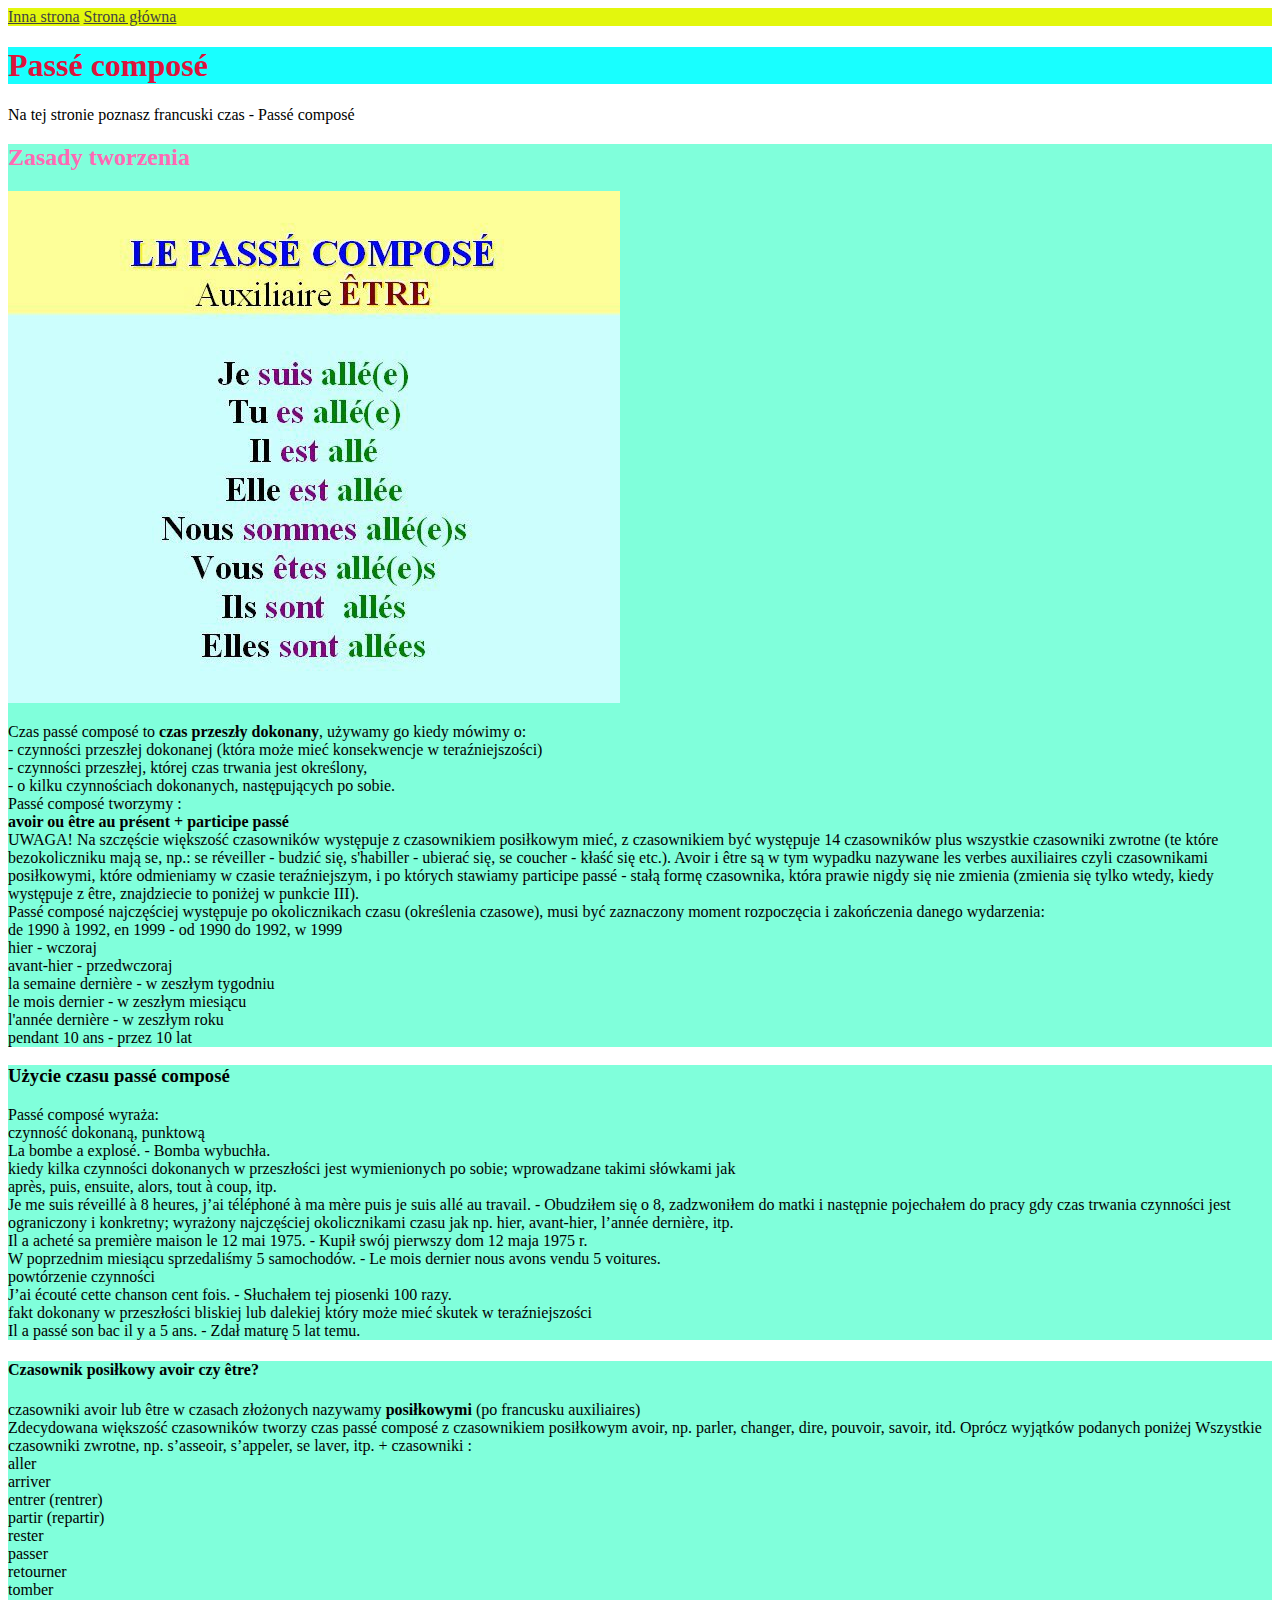
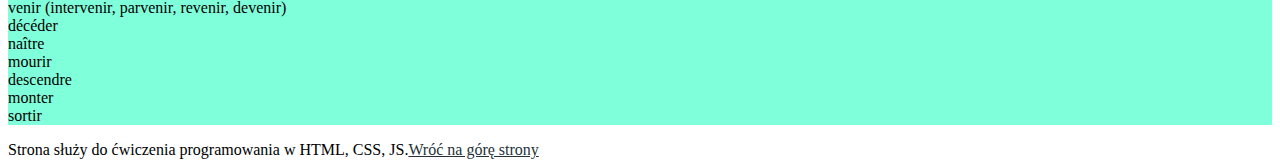
<file: index.html>
<!DOCTYPE html>
<html lang="pl">
<head>
    <meta charset="UTF-8">
    <meta name="viewport" content="width=device-width, initial-scale=1.0">
    <title>Nauka francuskiego</title>
    <link href="style.css" rel="stylesheet" type="text/css">
</head>
<body>
    <header class="header">
        <nav>
            <a href="second-page.html">Inna strona</a>
            <a href="index.html">Strona główna</a>
        </nav>
    </header>
    <main>
        <header id="top">
            <h1 class="main-heading">Passé composé</h1>
        </header>
        <section>
           <p>Na tej stronie poznasz francuski czas  - Passé composé</p>
        </section>
        <section>
<article>
    <h2 class="special-header">Zasady tworzenia</h2>
    <img src="p.c.jpg" alt="Passé composé"/>
<p>Czas passé composé to <b>czas przeszły dokonany</b>, używamy go kiedy mówimy o:<br>
- czynności przeszłej dokonanej (która może mieć konsekwencje w teraźniejszości)<br>
- czynności przeszłej, której czas trwania jest określony,<br>
- o kilku czynnościach dokonanych, następujących po sobie.<br>

Passé composé tworzymy :<br> 
<b>avoir ou être au présent 	+ 	participe passé</b><br>
UWAGA! Na szczęście większość czasowników występuje z czasownikiem posiłkowym mieć, z czasownikiem
 być występuje 14 czasowników plus wszystkie czasowniki zwrotne (te które bezokoliczniku mają se, 
 np.: se réveiller - budzić się, s'habiller - ubierać się, se coucher - kłaść się etc.).

Avoir i être są w tym wypadku nazywane les verbes auxiliaires czyli czasownikami posiłkowymi,
 które odmieniamy w czasie teraźniejszym, i po których stawiamy participe passé - stałą formę 
 czasownika, która prawie nigdy się nie zmienia (zmienia się tylko wtedy, kiedy występuje z être,
  znajdziecie to poniżej w punkcie III).<br>

Passé composé najczęściej występuje po okolicznikach czasu (określenia czasowe), musi być zaznaczony
 moment rozpoczęcia i zakończenia danego wydarzenia:<br>
de 1990 à 1992, en 1999 - od 1990 do 1992, w 1999<br>
hier - wczoraj<br>
avant-hier - przedwczoraj<br>
la semaine dernière - w zeszłym tygodniu<br>
le mois dernier  - w zeszłym miesiącu<br>
l'année dernière  - w zeszłym roku<br>
pendant 10 ans - przez 10 lat</p>
</article>
<article>
<h3>Użycie czasu passé composé</h3>
<p>Passé composé wyraża:<br>
czynność dokonaną, punktową<br>	
La bombe a explosé. - Bomba wybuchła.<br>

kiedy kilka czynności dokonanych w przeszłości jest wymienionych po sobie; wprowadzane
takimi słówkami jak<br>
après, puis, ensuite, alors, tout à coup, itp.<br>

Je me suis réveillé à 8 heures, j’ai téléphoné à ma mère puis je suis allé au travail. 
- Obudziłem się o 8, zadzwoniłem do matki i następnie pojechałem do pracy
 
gdy czas trwania czynności jest ograniczony i konkretny; wyrażony najczęściej okolicznikami 
czasu jak np. hier, avant-hier, l’année dernière, itp.<br>
	
Il a acheté sa première maison le 12 mai 1975. - Kupił swój pierwszy dom 12 maja 1975 r.<br>

W poprzednim miesiącu sprzedaliśmy 5 samochodów. - Le mois dernier nous avons vendu 5 voitures.<br>

powtórzenie czynności<br>
	
J’ai écouté cette chanson cent fois. - Słuchałem tej piosenki 100 razy.<br>

fakt dokonany w przeszłości bliskiej lub dalekiej który może mieć skutek w teraźniejszości<br>	

Il a passé son bac il y a 5 ans. - Zdał maturę 5 lat temu.<br></p>
</article>
<article>
        <h4>Czasownik posiłkowy avoir czy être?</h4>
        <p>czasowniki avoir lub être w czasach złożonych nazywamy <b>posiłkowymi</b> (po francusku auxiliaires)<br>
        Zdecydowana większość czasowników tworzy czas passé composé z czasownikiem posiłkowym avoir,
         np. parler, changer, dire, pouvoir, savoir, itd. Oprócz wyjątków podanych poniżej 
        Wszystkie czasowniki zwrotne, np. s’asseoir, s’appeler, se laver, itp. + czasowniki :<br>

        aller<br>
        arriver<br>
        entrer (rentrer)<br>
        partir (repartir)<br>
        rester<br>
        passer<br>
        retourner<br>
        tomber<br>
        venir (intervenir, parvenir, revenir, devenir)<br>
        décéder<br>
        naître<br>
        mourir<br>
        descendre<br>
        monter<br>
        sortir<br></p>
        </article>
    </section>
    </main>
    <footer>Strona służy do ćwiczenia programowania w HTML, CSS, JS.<a href= "#top">Wróć na górę strony</a></footer>
<script src="javascript.js"></script>
</body>
</html>
</file>
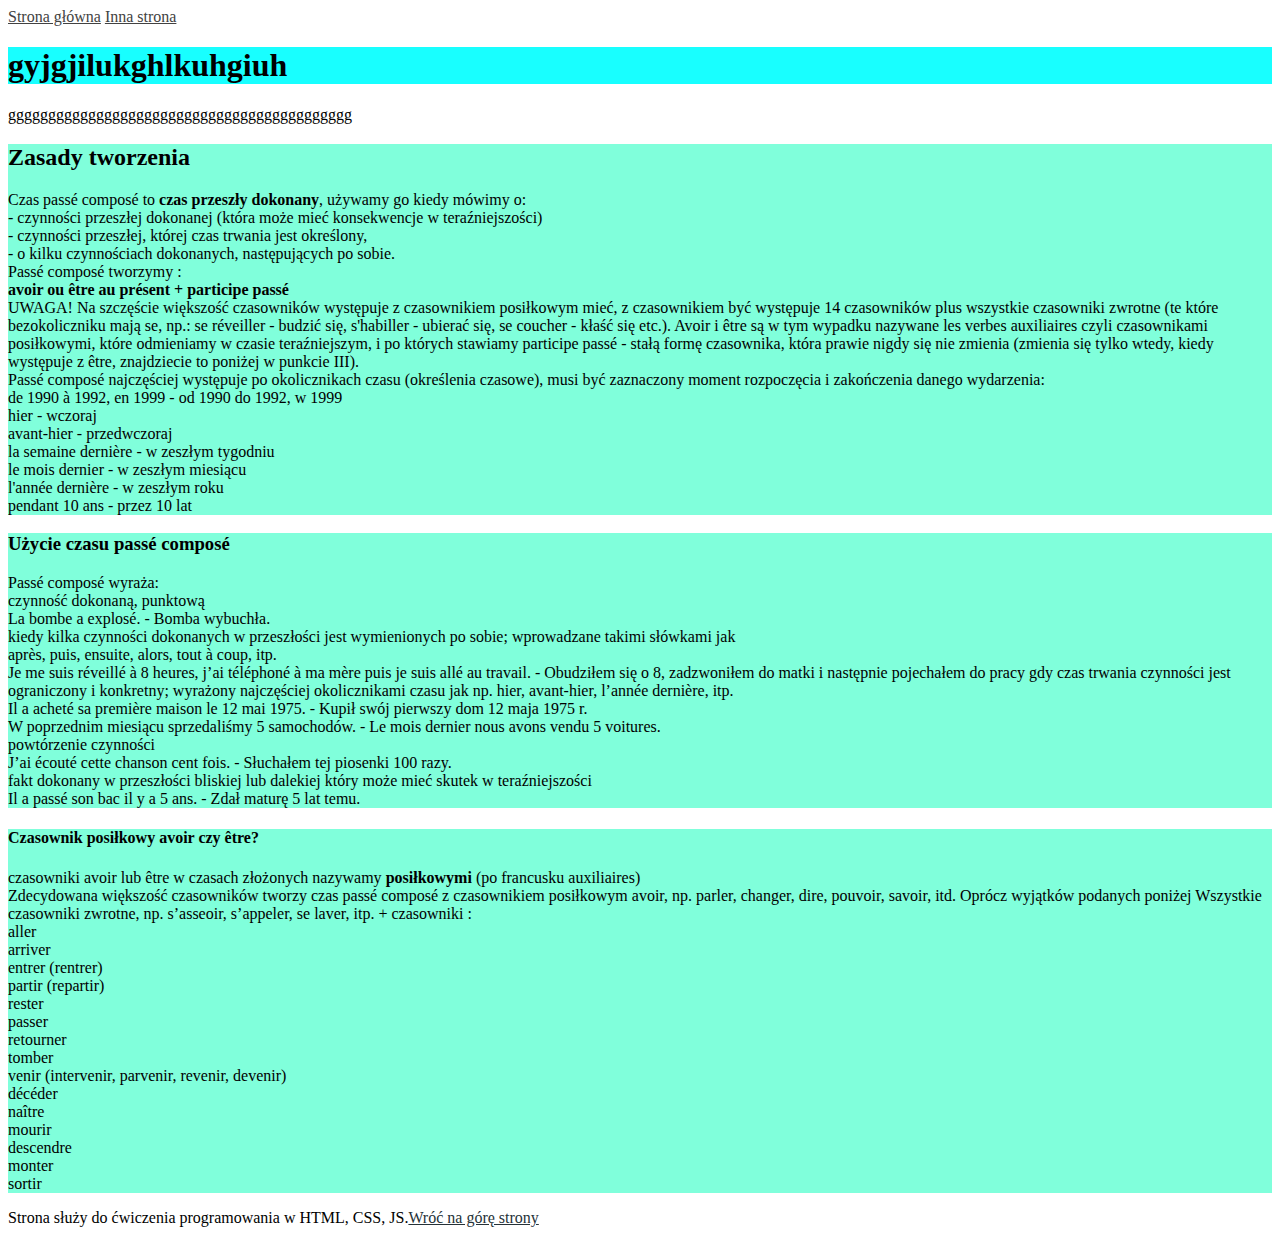
<file: second-page.html>
<!DOCTYPE html>
<html lang="pl">
<head>
    <meta charset="UTF-8">
    <meta name="viewport" content="width=device-width, initial-scale=1.0">
    <title>Nauka francuskiego</title>
    <link href="style.css" rel="stylesheet" type="text/css">
</head>
<body>
    <header>
        <nav>
            <a href="index.html">Strona główna</a>
            <a href="second-page.html">Inna strona</a>
        </nav>
    </header>
    <main>
        <header id="top">
            <h1>gyjgjilukghlkuhgiuh</h1>
        </header>
        <section>
           <p>ggggggggggggggggggggggggggggggggggggggggggg</p>
        </section>
        <section>
<article>
    <h2>Zasady tworzenia</h2>
<p>Czas passé composé to <b>czas przeszły dokonany</b>, używamy go kiedy mówimy o:<br>
- czynności przeszłej dokonanej (która może mieć konsekwencje w teraźniejszości)<br>
- czynności przeszłej, której czas trwania jest określony,<br>
- o kilku czynnościach dokonanych, następujących po sobie.<br>

Passé composé tworzymy :<br> 
<b>avoir ou être au présent 	+ 	participe passé</b><br>
UWAGA! Na szczęście większość czasowników występuje z czasownikiem posiłkowym mieć, z czasownikiem
 być występuje 14 czasowników plus wszystkie czasowniki zwrotne (te które bezokoliczniku mają se, 
 np.: se réveiller - budzić się, s'habiller - ubierać się, se coucher - kłaść się etc.).

Avoir i être są w tym wypadku nazywane les verbes auxiliaires czyli czasownikami posiłkowymi,
 które odmieniamy w czasie teraźniejszym, i po których stawiamy participe passé - stałą formę 
 czasownika, która prawie nigdy się nie zmienia (zmienia się tylko wtedy, kiedy występuje z être,
  znajdziecie to poniżej w punkcie III).<br>

Passé composé najczęściej występuje po okolicznikach czasu (określenia czasowe), musi być zaznaczony
 moment rozpoczęcia i zakończenia danego wydarzenia:<br>
de 1990 à 1992, en 1999 - od 1990 do 1992, w 1999<br>
hier - wczoraj<br>
avant-hier - przedwczoraj<br>
la semaine dernière - w zeszłym tygodniu<br>
le mois dernier  - w zeszłym miesiącu<br>
l'année dernière  - w zeszłym roku<br>
pendant 10 ans - przez 10 lat</p>
</article>
<article>
<h3>Użycie czasu passé composé</h3>
<p>Passé composé wyraża:<br>
czynność dokonaną, punktową<br>	
La bombe a explosé. - Bomba wybuchła.<br>

kiedy kilka czynności dokonanych w przeszłości jest wymienionych po sobie; wprowadzane
takimi słówkami jak<br>
après, puis, ensuite, alors, tout à coup, itp.<br>

Je me suis réveillé à 8 heures, j’ai téléphoné à ma mère puis je suis allé au travail. 
- Obudziłem się o 8, zadzwoniłem do matki i następnie pojechałem do pracy
 
gdy czas trwania czynności jest ograniczony i konkretny; wyrażony najczęściej okolicznikami 
czasu jak np. hier, avant-hier, l’année dernière, itp.<br>
	
Il a acheté sa première maison le 12 mai 1975. - Kupił swój pierwszy dom 12 maja 1975 r.<br>

W poprzednim miesiącu sprzedaliśmy 5 samochodów. - Le mois dernier nous avons vendu 5 voitures.<br>

powtórzenie czynności<br>
	
J’ai écouté cette chanson cent fois. - Słuchałem tej piosenki 100 razy.<br>

fakt dokonany w przeszłości bliskiej lub dalekiej który może mieć skutek w teraźniejszości<br>	

Il a passé son bac il y a 5 ans. - Zdał maturę 5 lat temu.<br></p>
</article>
<article>
        <h4>Czasownik posiłkowy avoir czy être?</h4>
        <p>czasowniki avoir lub être w czasach złożonych nazywamy <b>posiłkowymi</b> (po francusku auxiliaires)<br>
        Zdecydowana większość czasowników tworzy czas passé composé z czasownikiem posiłkowym avoir,
         np. parler, changer, dire, pouvoir, savoir, itd. Oprócz wyjątków podanych poniżej 
        Wszystkie czasowniki zwrotne, np. s’asseoir, s’appeler, se laver, itp. + czasowniki :<br>

        aller<br>
        arriver<br>
        entrer (rentrer)<br>
        partir (repartir)<br>
        rester<br>
        passer<br>
        retourner<br>
        tomber<br>
        venir (intervenir, parvenir, revenir, devenir)<br>
        décéder<br>
        naître<br>
        mourir<br>
        descendre<br>
        monter<br>
        sortir<br></p>
        </article>
    </section>
    </main>
    <footer>Strona służy do ćwiczenia programowania w HTML, CSS, JS.<a href= "#top">Wróć na górę strony</a></footer>
</body>
</html>
</file>
<file: style.css>
body{
    background: white;
}
article{
    background: #80FFDB
}
.special-header{
    color: hotpink;
}
#top{
    background: #18ffff;
}
a{
    color: #263238;
}
nav a{
    color: #424242;
}
.header{
    background: #E3F70D;
}
.main-heading{
    color: crimson; 
}
</file>
